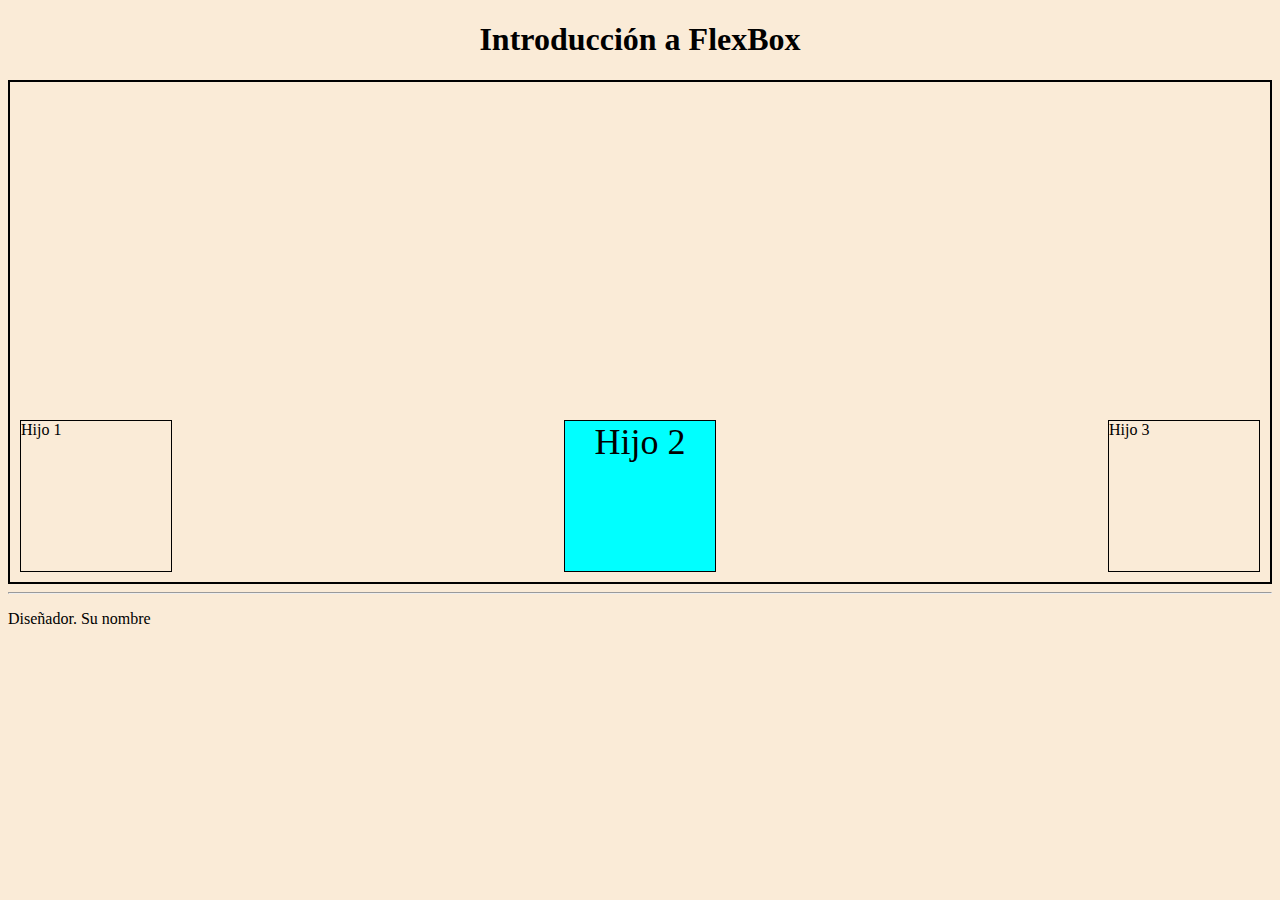
<file: index.html>
<!DOCTYPE html>
<html lang="es">
<head>
    <meta charset="UTF-8">
    <meta name="viewport" content="width=device-width, initial-scale=1.0">
    <title>FlexBox</title>
    <link rel="stylesheet" href="./css/style.css">
</head><!--  -->
<body>
    <nav><h1>Introducción a FlexBox</h1></nav>
    <main>
        <section id="padre">
            <div class="hijo">Hijo 1</div>
            <div class="hijo diferente">Hijo 2</div>
            <div class="hijo" id="otro">Hijo 3</div>
        </section>
    </main>
    <footer>
        <hr>
        <p>Diseñador. Su nombre</p>
    </footer>
</body>
</html>
</file>
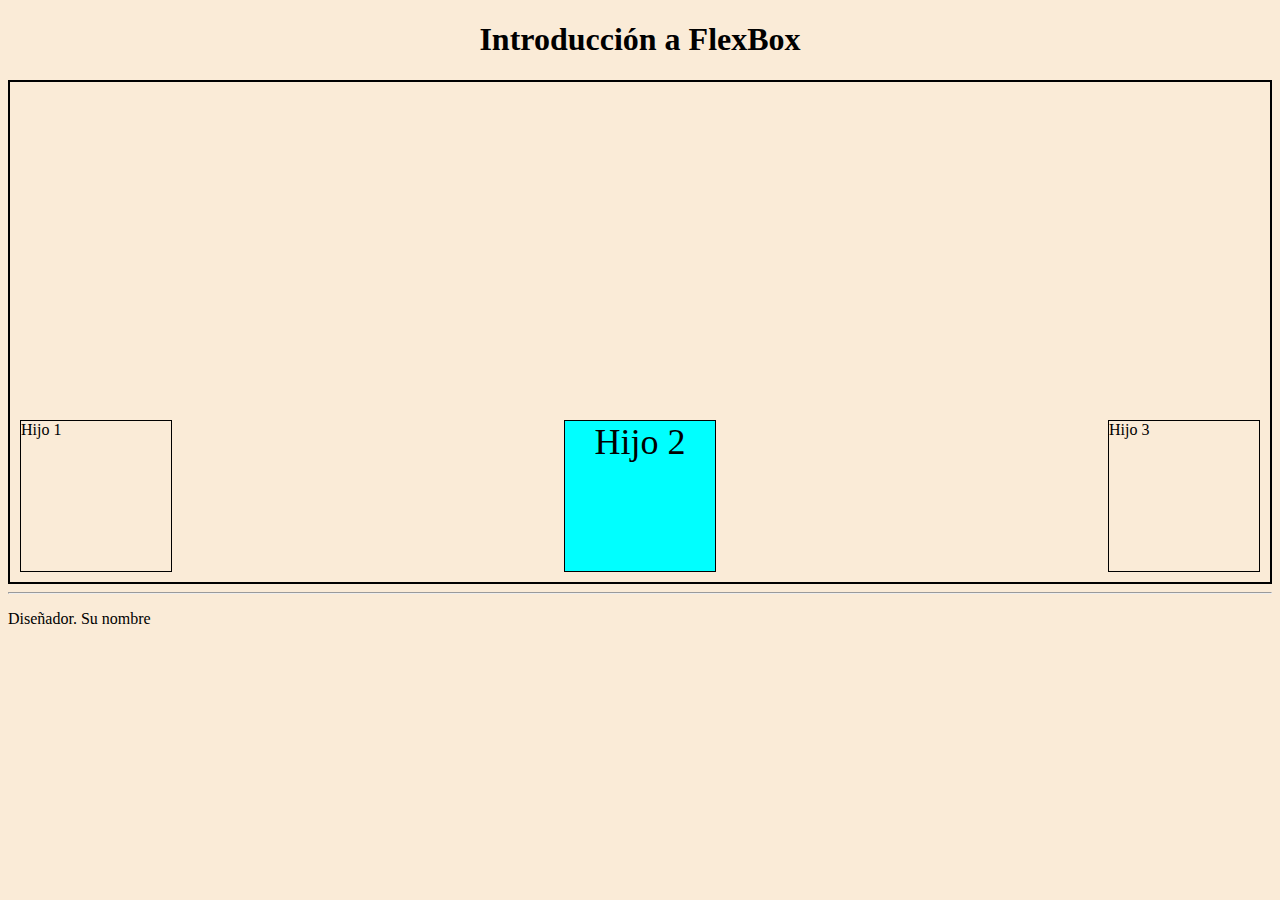
<file: FlexBox/index.html>
<!DOCTYPE html>
<html lang="es">
<head>
    <meta charset="UTF-8">
    <meta name="viewport" content="width=device-width, initial-scale=1.0">
    <title>FlexBox</title>
    <link rel="stylesheet" href="./css/style.css">
</head><!--  -->
<body>
    <nav><h1>Introducción a FlexBox</h1></nav>
    <main>
        <section id="padre">
            <div class="hijo">Hijo 1</div>
            <div class="hijo diferente">Hijo 2</div>
            <div class="hijo" id="otro">Hijo 3</div>
        </section>
    </main>
    <footer>
        <hr>
        <p>Diseñador. Su nombre</p>
    </footer>
</body>
</html>
</file>
<file: css/style.css>
body{
    background-color: antiquewhite;
}
h1{text-align: center;}

#padre{    
    height: 500px;
    /* border-top: 2px double   ; 
    border-bottom: 2px double;
    border-right: 2px double;
    border-left: 2px dotted;
     */
     border: 2px solid;     
     display: flex;
     /* flex-direction: column-reverse; */
     /* flex-wrap: wrap; */
     justify-content: space-between; 
     align-items: flex-end;
}
.hijo{
    /* background-color: brown; */
    border: 1px solid;
    margin: 10px;
    width: 150px;
    height: 150px;
}
.diferente{
    background-color: aqua;
    text-align: center;  
    font-size: 36px;  
}
</file>
<file: FlexBox/css/style.css>
body{
    background-color: antiquewhite;
}
h1{text-align: center;}

#padre{    
    height: 500px;
    /* border-top: 2px double   ; 
    border-bottom: 2px double;
    border-right: 2px double;
    border-left: 2px dotted;
     */
     border: 2px solid;     
     display: flex;
     /* flex-direction: column-reverse; */
     /* flex-wrap: wrap; */
     justify-content: space-between; 
     align-items: flex-end;
}
.hijo{
    /* background-color: brown; */
    border: 1px solid;
    margin: 10px;
    width: 150px;
    height: 150px;
}
.diferente{
    background-color: aqua;
    text-align: center;  
    font-size: 36px;  
}
</file>
